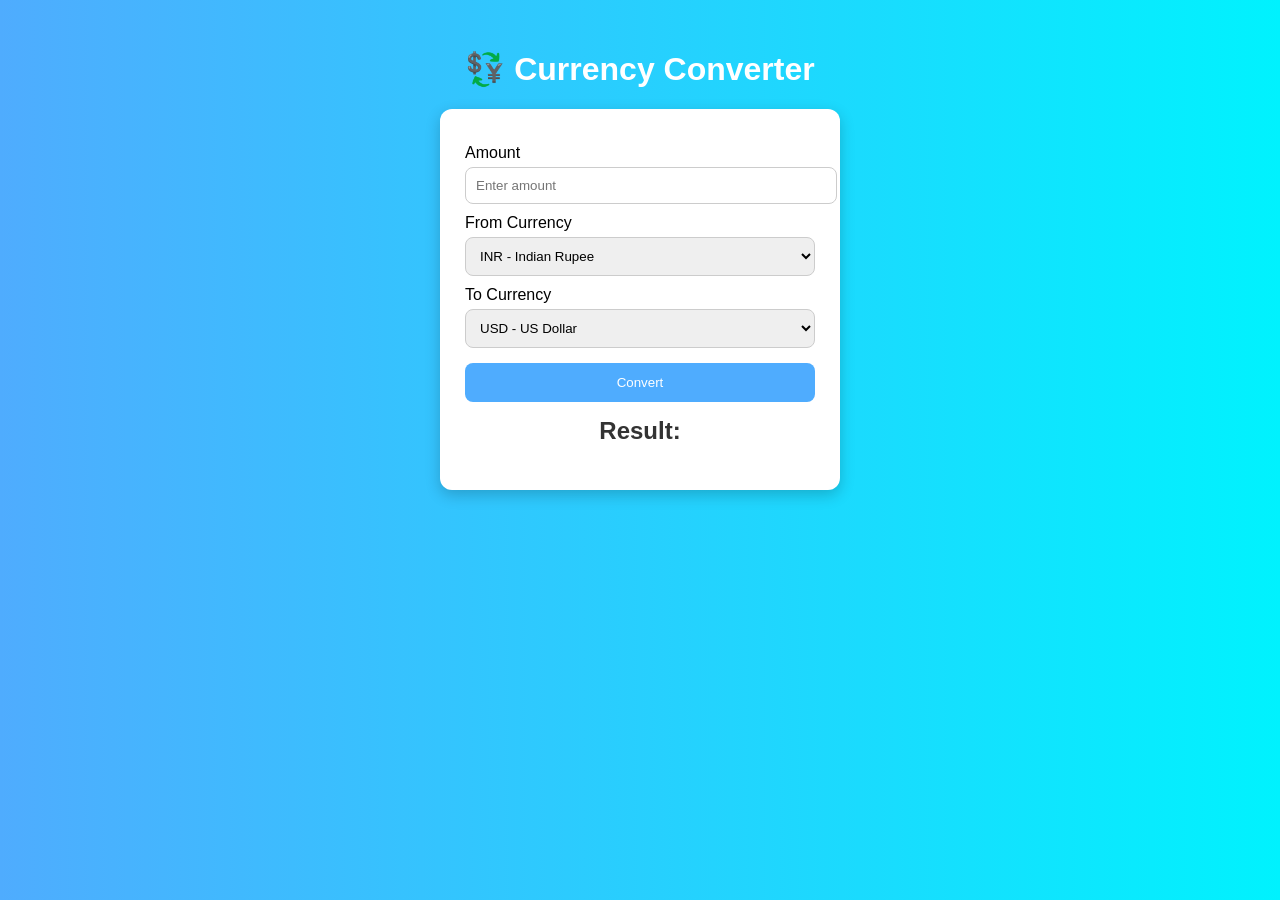
<file: index.html>
<!DOCTYPE html>
<html lang="en">
<head>
    <meta charset="UTF-8">
    <meta name="viewport" content="width=<!DOCTYPE html>
<html lang="en">
<head>
    <meta charset="UTF-8">
    <title>Currency Converter</title>
    <link rel="stylesheet" href="main.css">
    <meta name="viewport" content="width=device-width, initial-scale=1.0">

</head>
<body>

    <div class="container">
        <h1>💱 Currency Converter</h1>

        <div class="converter-box">
            <label>Amount</label>
            <input type="number" id="amount" placeholder="Enter amount">

            <label>From Currency</label>
            <select id="fromCurrency">
                <option value="INR">INR - Indian Rupee</option>
                <option value="USD">USD - US Dollar</option>
                <option value="EUR">EUR - Euro</option>
                <option value="GBP">GBP - British Pound</option>
            </select>

            <label>To Currency</label>
            <select id="toCurrency">
                <option value="USD">USD - US Dollar</option>
                <option value="INR">INR - Indian Rupee</option>
                <option value="EUR">EUR - Euro</option>
                <option value="GBP">GBP - British Pound</option>
            </select>

            <button onclick="convertCurrency()">Convert</button>

            <h2 id="result">Result: </h2>
        </div>
    </div>

<script>
async function convertCurrency() {
    let amount = document.getElementById("amount").value;
    let from = document.getElementById("fromCurrency").value;
    let to = document.getElementById("toCurrency").value;

    if (amount === "" || amount <= 0) {
        alert("Enter valid amount");
        return;
    }

    try {
        let response = await fetch(`https://open.er-api.com/v6/latest/${from}`);
        let data = await response.json();

        if (data.result === "success") {
            let rate = data.rates[to];
            let result = amount * rate;

            document.getElementById("result").innerText =
                `${amount} ${from} = ${result.toFixed(2)} ${to}`;
        } else {
            document.getElementById("result").innerText =
                "API Error!";
        }

    } catch (error) {
        document.getElementById("result").innerText =
            "Error loading data!";
    }
}
</script>



</body>
</html>

    <title>Document</title>
</head>
<body>
    
</body>
</html>
</file>
<file: main.css>
body {
    font-family: Arial, sans-serif;
    background: linear-gradient(to right, #4facfe, #00f2fe);
    margin: 0;
    padding: 0;
}

.container {
    text-align: center;
    margin-top: 50px;
}

h1 {
    color: white;
}

.converter-box {
    background: white;
    width: 350px;
    margin: auto;
    padding: 25px;
    border-radius: 12px;
    box-shadow: 0px 5px 15px rgba(0,0,0,0.2);
}

label {
    display: block;
    margin-top: 10px;
    text-align: left;
}

input, select {
    width: 100%;
    padding: 10px;
    margin-top: 5px;
    border-radius: 8px;
    border: 1px solid #ccc;
}

button {
    width: 100%;
    margin-top: 15px;
    padding: 12px;
    background: #4facfe;
    color: white;
    border: none;
    border-radius: 8px;
    cursor: pointer;
}

button:hover {
    background: #007bff;
}

h2 {
    margin-top: 15px;
    color: #333;
}
</file>
